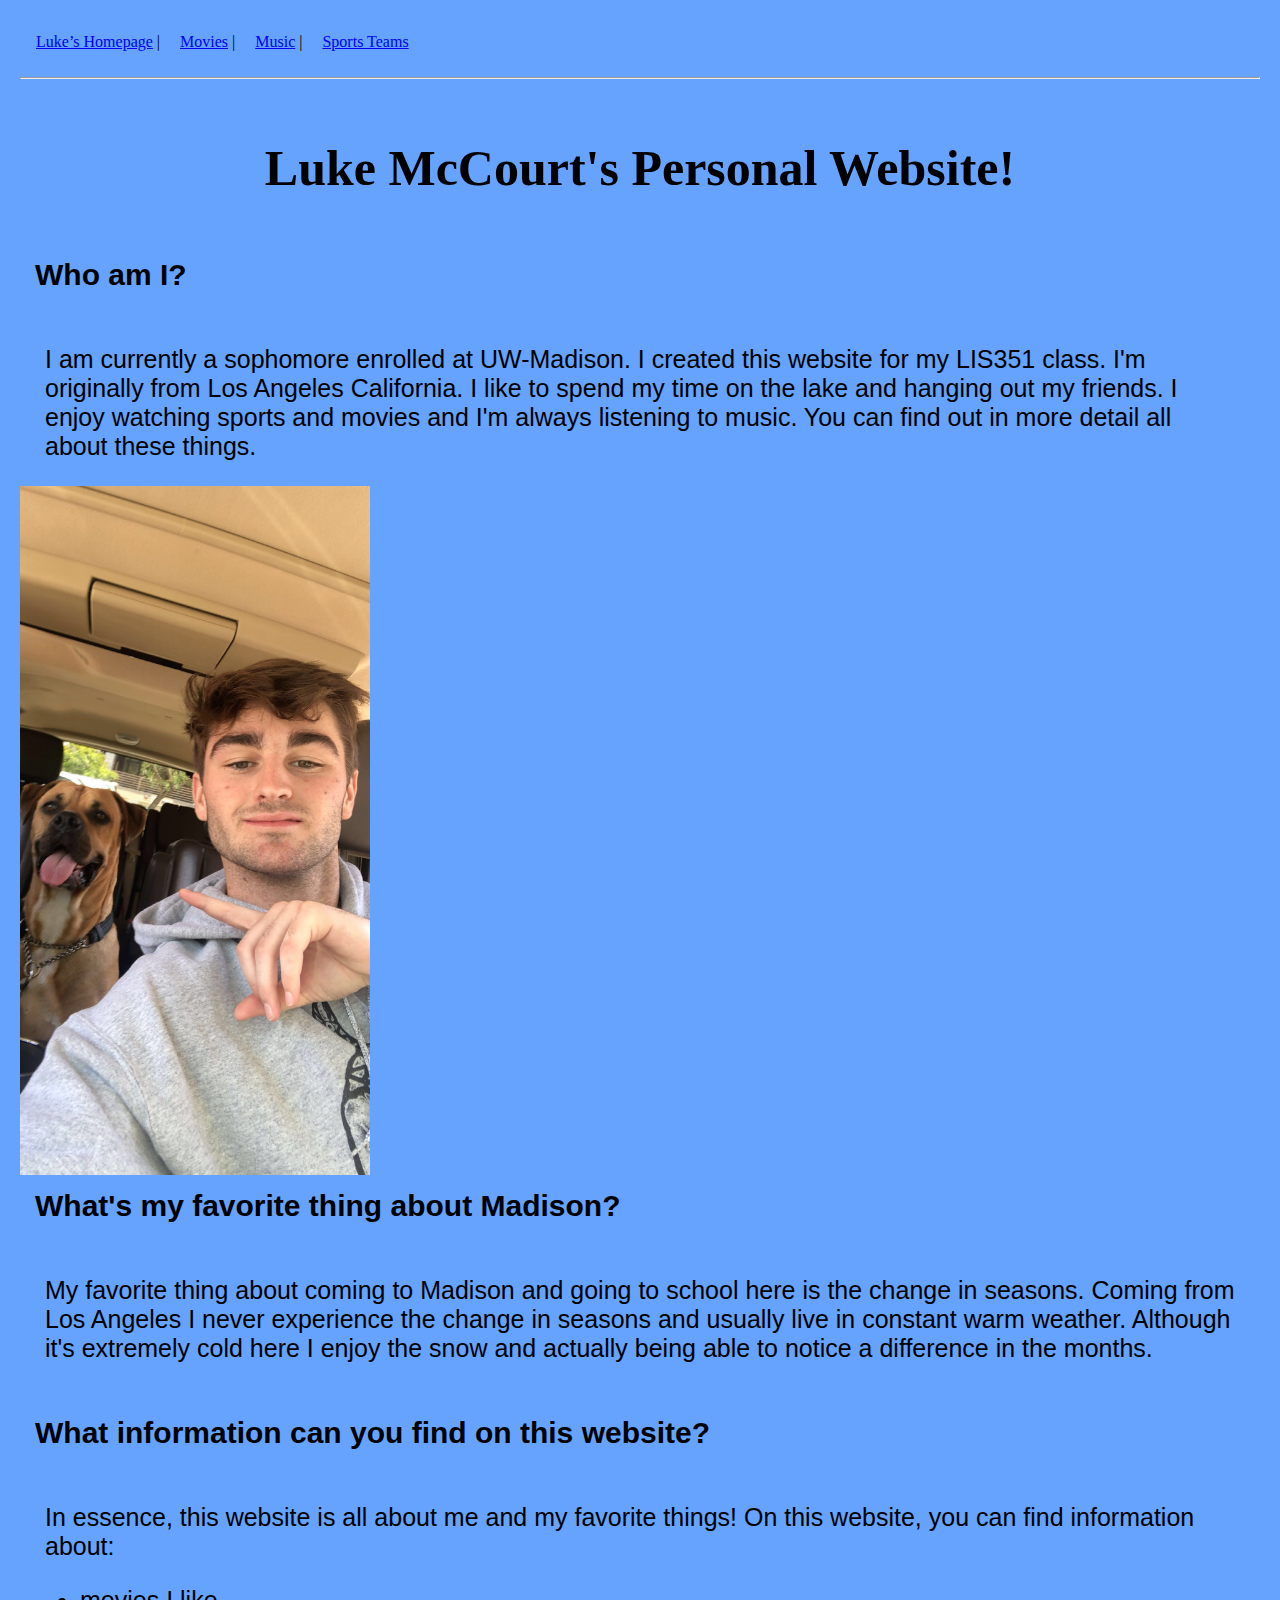
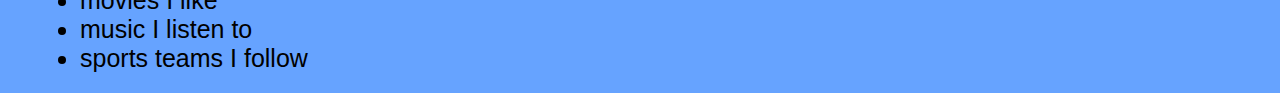
<file: index.html>
<!DOCTYPE html>

<html>

<head>

  <title>Luke McCourt’s LIS351 Website</title>
  <link rel="stylesheet" href="style.css">


</head>


<body>


  <nav>
    <a href="index.html">Luke’s Homepage</a> |
    <a href="001_movies.html">Movies</a> |
    <a href="002_music.html">Music</a> |
    <a href="003_sports.html">Sports Teams</a>
  </nav>
  <hr>

  <h1>Luke McCourt's Personal Website!</h1>

  <h2>Who am I?</h2>
    <p>I am currently a sophomore enrolled at UW-Madison. I created this website for my LIS351 class. I'm originally from Los Angeles California. I like to spend my time on the lake and hanging out my friends. I enjoy watching sports and movies and I'm always listening to music. You can find out in more detail all about these things.</p>

<img src="pictureofme.JPG" alt="Picture of myself and my dog." width="350">

  <h2>What's my favorite thing about Madison?</h2>
    <p>My favorite thing about coming to Madison and going to school here is the change in seasons. Coming from Los Angeles I never experience the change in seasons and usually live in constant warm weather. Although it's extremely cold here I enjoy the snow and actually being able to notice a difference in the months. </p>

  <h2>What information can you find on this website?</h2>
    <p>In essence, this website is all about me and my favorite things! On this website, you can find information about:</p>
    <ul>
      <li>movies I like</li>
      <li>music I listen to</li>
      <li>sports teams I follow</li>
    </ul>


</body>

</html>
</file>
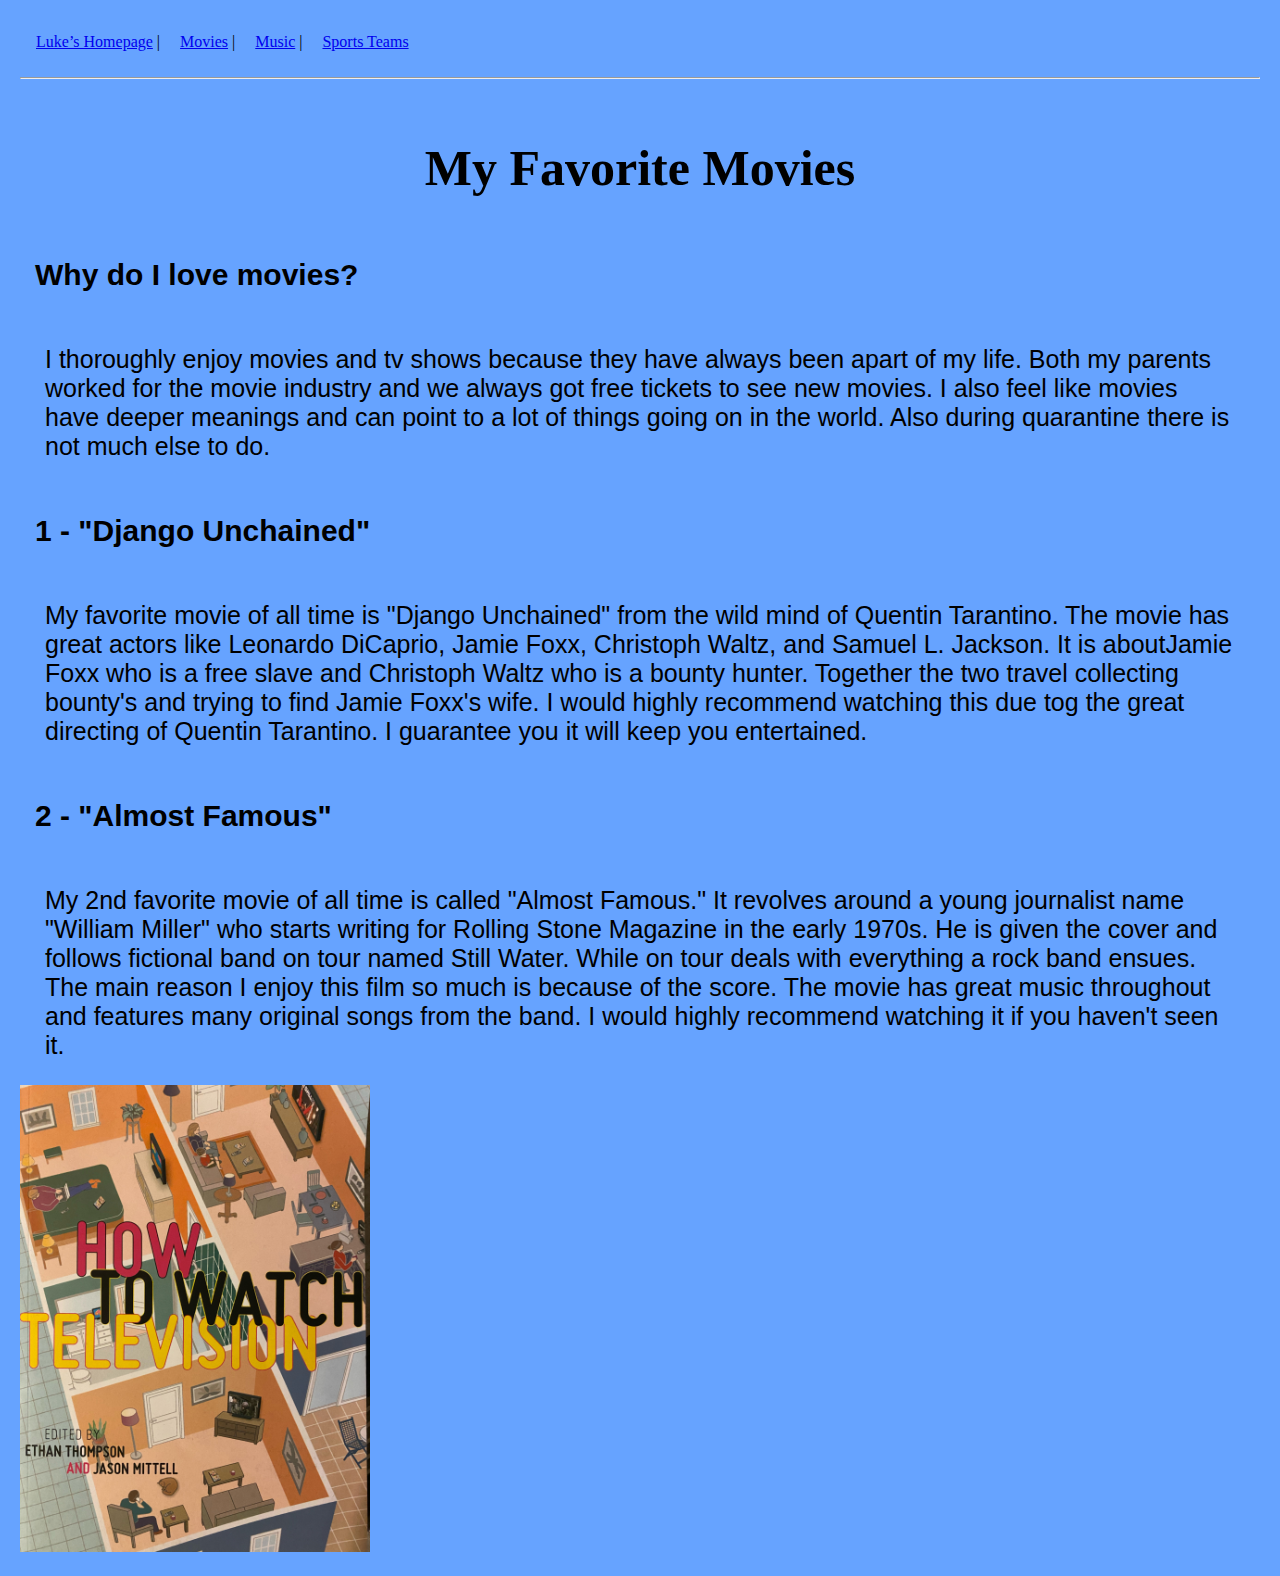
<file: 001_movies.html>
<!DOCTYPE html>

<html>

<head>

  <title>Luke's Movies</title>
  <link rel="stylesheet" href="style.css">


</head>


<body>


  <nav>
    <a href="index.html">Luke’s Homepage</a> |
    <a href="001_movies.html">Movies</a> |
    <a href="002_music.html">Music</a> |
    <a href="003_sports.html">Sports Teams</a>
  </nav>
  <hr>

  <h1>My Favorite Movies</h1>

  <h2>Why do I love movies?</h2>
    <p>I thoroughly enjoy movies and tv shows because they have always been apart of my life. Both my parents worked for the movie industry and we always got free tickets to see new movies. I also feel like movies have deeper meanings and can point to a lot of things going on in the world. Also during quarantine there is not much else to do. </p>

  <h2>1 - "Django Unchained"</h2>
    <p>My favorite movie of all time is "Django Unchained" from the wild mind of Quentin Tarantino. The movie has great actors like Leonardo DiCaprio, Jamie Foxx, Christoph Waltz, and Samuel L. Jackson. It is aboutJamie Foxx who is a free slave and Christoph Waltz who is a bounty hunter. Together the two travel collecting bounty's and trying to find Jamie Foxx's wife. I would highly recommend watching this due tog the great directing of Quentin Tarantino. I guarantee you it will keep you entertained.</p>

  <h2>2 - "Almost Famous"</h2>
    <p>My 2nd favorite movie of all time is called "Almost Famous." It revolves around a young journalist name "William Miller" who starts writing for Rolling Stone Magazine in the early 1970s. He is given the cover and follows fictional band on tour named Still Water. While on tour deals with everything a rock band ensues. The main reason I enjoy this film so much is because of the score. The movie has great music throughout and features many original songs from the band. I would highly recommend watching it if you haven't seen it.</p>

<img src="tvbook.jpg" alt="This is my textbook for my media analysis class." width="350">
 
<a href="" target="_blank"></a>


</body>

</html>
</file>
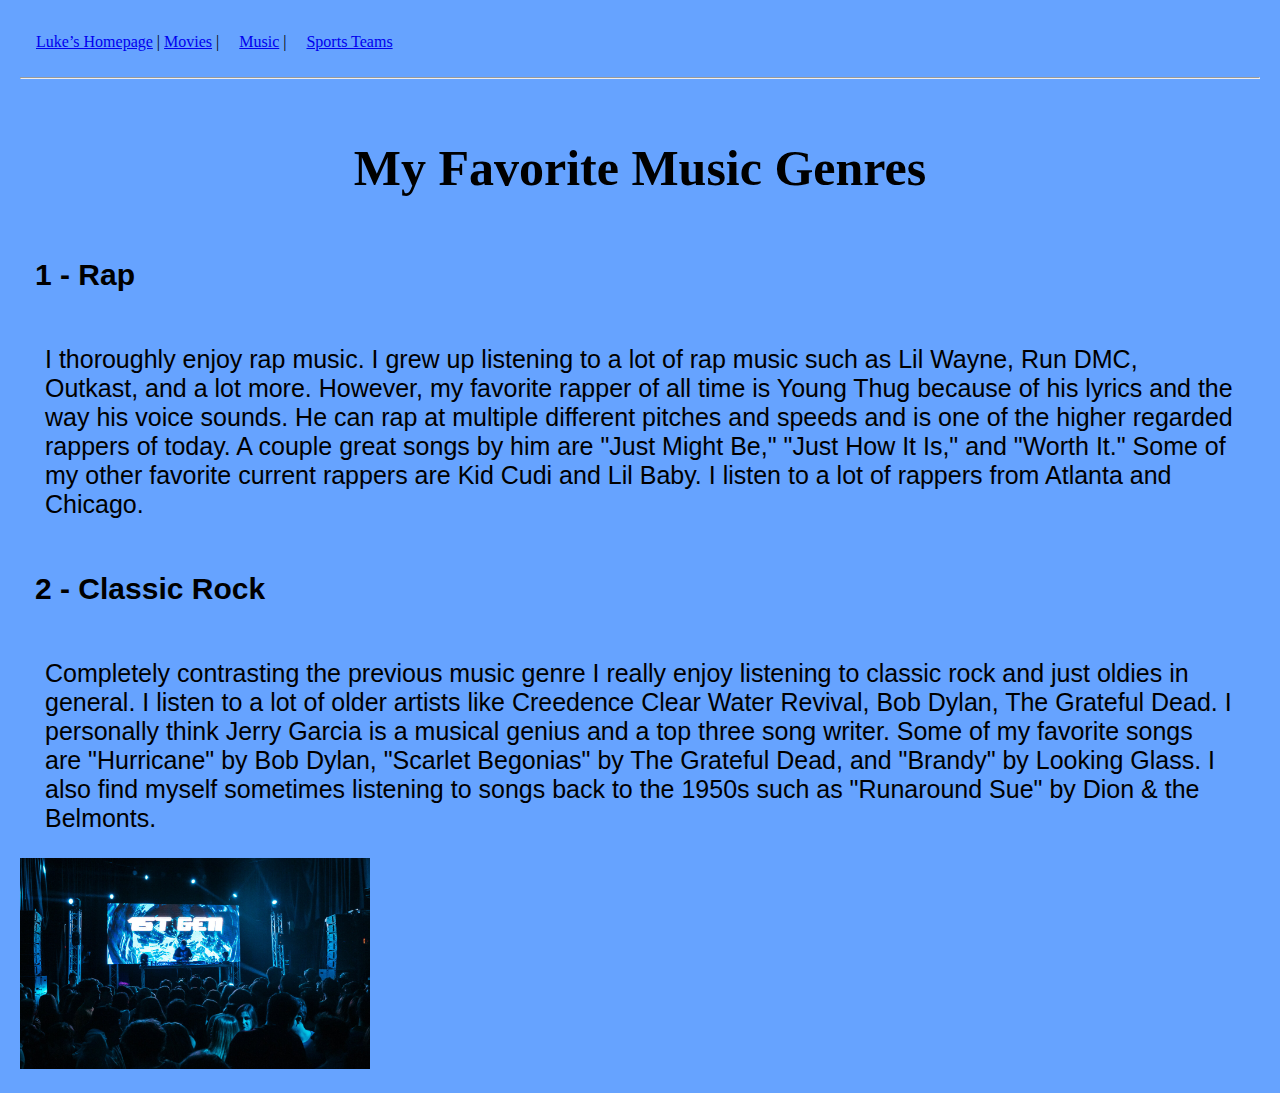
<file: 002_music.html>
<!DOCTYPE html>

<html>

<head>

  <title>Luke's Music</title>
  <link rel="stylesheet" href="style.css">


</head>


<body>


  <nav>
    <a href="index.html">Luke’s Homepage</a> |
    <a href="001_movies.html">Movies</a> |
    <a href="002_music.html">Music</a> |
    <a href="003_sports.html">Sports Teams</a>
  </nav>
  <hr>

  <h1>My Favorite Music Genres</h1>

  <h2>1 - Rap </h2>
    <p>I thoroughly enjoy rap music. I grew up listening to a lot of rap music such as Lil Wayne, Run DMC, Outkast, and a lot more. However, my favorite rapper of all time is Young Thug because of his lyrics and the way his voice sounds. He can rap at multiple different pitches and speeds and is one of the higher regarded rappers of today. A couple great songs by him are "Just Might Be," "Just How It Is," and "Worth It." Some of my other favorite current rappers are Kid Cudi and Lil Baby. I listen to a lot of rappers from Atlanta and Chicago.</p>

  <h2>2 - Classic Rock</h2>
    <p>Completely contrasting the previous music genre I really enjoy listening to classic rock and just oldies in general. I listen to a lot of older artists like Creedence Clear Water Revival, Bob Dylan, The Grateful Dead. I personally think Jerry Garcia is a musical genius and a top three song writer. Some of my favorite songs are "Hurricane" by Bob Dylan, "Scarlet Begonias" by The Grateful Dead, and "Brandy" by Looking Glass. I also find myself sometimes listening to songs back to the 1950s such as "Runaround Sue" by Dion & the Belmonts.</p>

<img src="concert.jpg" alt="Picture of a concert I went to last year." width="350">


</body>

</html>
</file>
<file: style.css>
body {
  background-color:#66a3ff;
  margin:15px 20px 20px 20px;
}


h1 {
  font-family:Georgia, serif;
  text-align: center;
  font-size: 50px;
}


h2 {
  margin: 10px 15px 15px 15px;
  font-family:"Comic Sans MS", cursive, sans-serif;
  font-size: 30px;
}


p {
  margin: 20px 25px 25px 25px;
  font-family:"Comic Sans MS", cursive, sans-serif;
  font-size: 25px;
}


ul {
  margin: 15px 20px 20px 20px;
  font-family:"Comic Sans MS", cursive, sans-serif;
  font-size: 25px;
}
</file>
